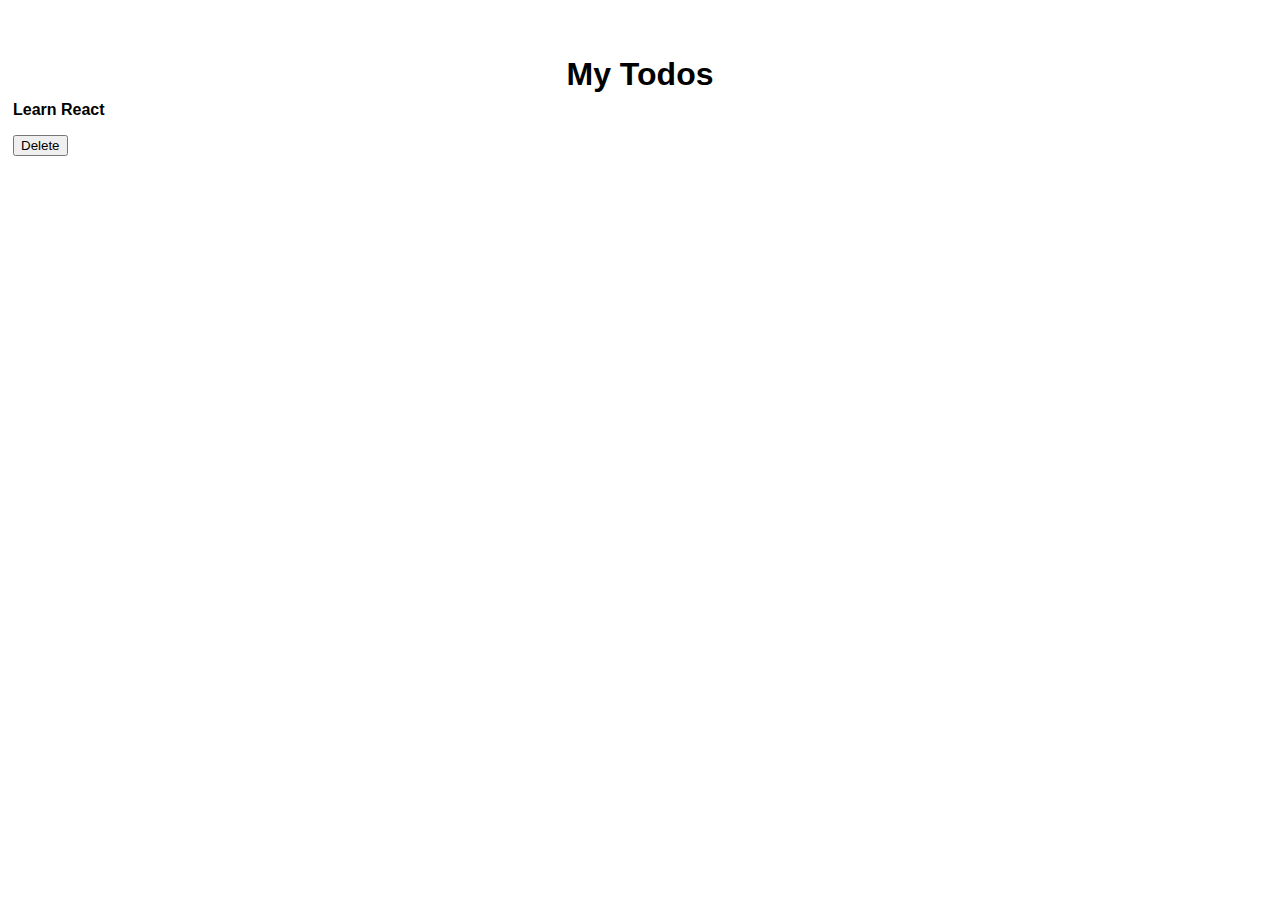
<file: JS_Refresh/index.html>
<!DOCTYPE html>
<html lang="en">
<head>
    <meta charset="UTF-8">
    <meta http-equiv="X-UA-Compatible" content="IE=edge">
    <meta name="viewport" content="width=device-width, initial-scale=1.0">
    <link rel="stylesheet" href="./index.css">
    <title>Todo List</title>
</head>
<body>
    <div class="todo_items">
        <h1 id="title">My Todos</h1>
        <div class="todo_item_list">

        </div>

    </div>

    <script src="./index.js"></script>
</body>
</html>
</file>
<file: JS_Refresh/index.css>
#title{
    font-family: Arial, Helvetica, sans-serif;
    font-weight: bold;
    text-align: center;
    position: relative;
    top: 35px;
}

.todo_item
{
    position: relative;
    padding: 5px;
    width: 250px;
    height: 150px;
    background-color: white;
}
.todo_item_title
{
    font-family: Arial, Helvetica, sans-serif;
    font-weight: bold;

}
</file>
